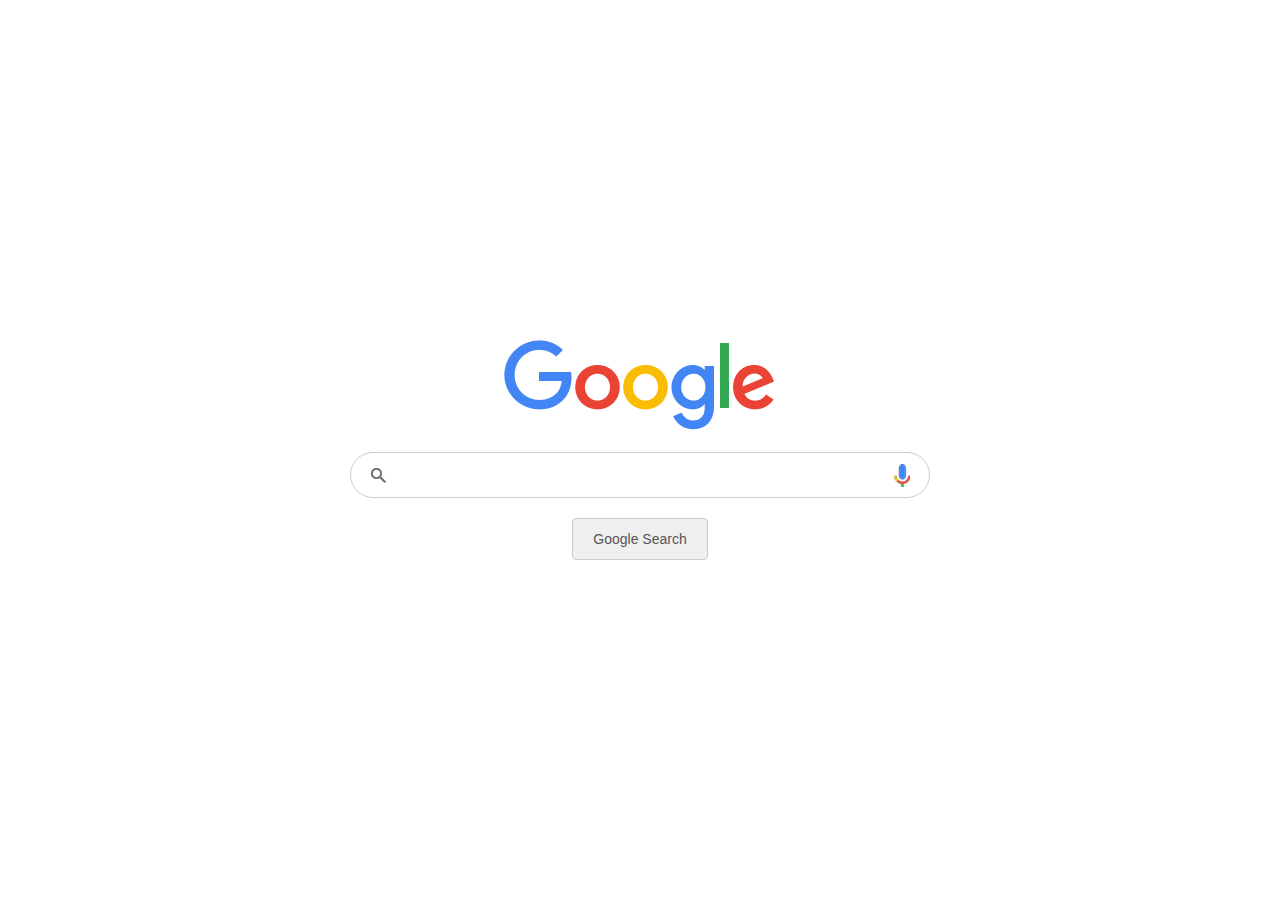
<file: vyhladavac/index.html>
<!DOCTYPE html>
<html lang="en">
<head>
    <meta charset="UTF-8">
    <meta http-equiv="X-UA-Compatible" content="IE=edge">
    <meta name="viewport" content="width=device-width, initial-scale=1.0">
    <link rel="stylesheet" href="css/style.css">
    <title>Google</title>   
</head>
<body>
    <section>
        <div class="main">
            <img src="img/google.png" alt="">
            <div class="searchbox">
                <input type="text" name="" class="query" value="">
                <div class="icons">
                    <div><img src="img/search.png" alt=""></div>
                    <div><img src="img/mic.png" alt=""></div>
                </div>
            </div>
            <div class="button">
                <button class="searchbtn">Google Search</button>
            </div>
        </div>
    </section>
    <script>
        let query = document.querySelector('.query');
        let searchbtn = document.querySelector('.query');

        searchbtn.onclick = function(){
            let url = 'https://www.google.com/search?q='+query.value;
            window.open(url);
        }
    </script>
</body>
</html>
</file>
<file: vyhladavac/css/style.css>
*{
    margin: 0;
    padding: 0;
    box-sizing: border-box;
    font-family: 'arial', sans-serif;
}
section{
    position: relative;
    width: 100%;
    height: 100vh;
    display: flex;
    justify-content: center;
    align-items: center;
}

section .main{
    width: 580px;
    margin: 0 20px;
    display: flex;
    justify-content: center;
    align-items: center;
    flex-direction: column;
}

section .main .searchbox{
    position: relative;
    width: 100%;
    margin-top: 20px;
}

section .main .searchbox .query{
    width: 100%;
    padding: 13px;
    border: 1px solid #ccc;
    outline: none;
    font-size: 16px;
    border-radius: 30px;
    padding-left: 45px; ;
    padding-right: 60px;
}

section .main .searchbox .icons{
    position: absolute;
    top: 0;
    width: 100%;
    display: flex;
    justify-content: space-between;
    padding: 12px 20px;
    align-items: center;
    pointer-events: none;
}

section .main .searchbox .icons img{
    max-width: 100%;
}

.searchbtn{
    margin: 0 5px;
    margin-top: 20px;
    padding: 12px 20px;
    color: #555;
    font-size: 14px;
    border: none;
    cursor: pointer;
    border-radius: 4px;
    border: 1px solid #ccc;
    outline: none;
}

.searchbtn:hover{
    border: 1px solid #ccc;
}
</file>
